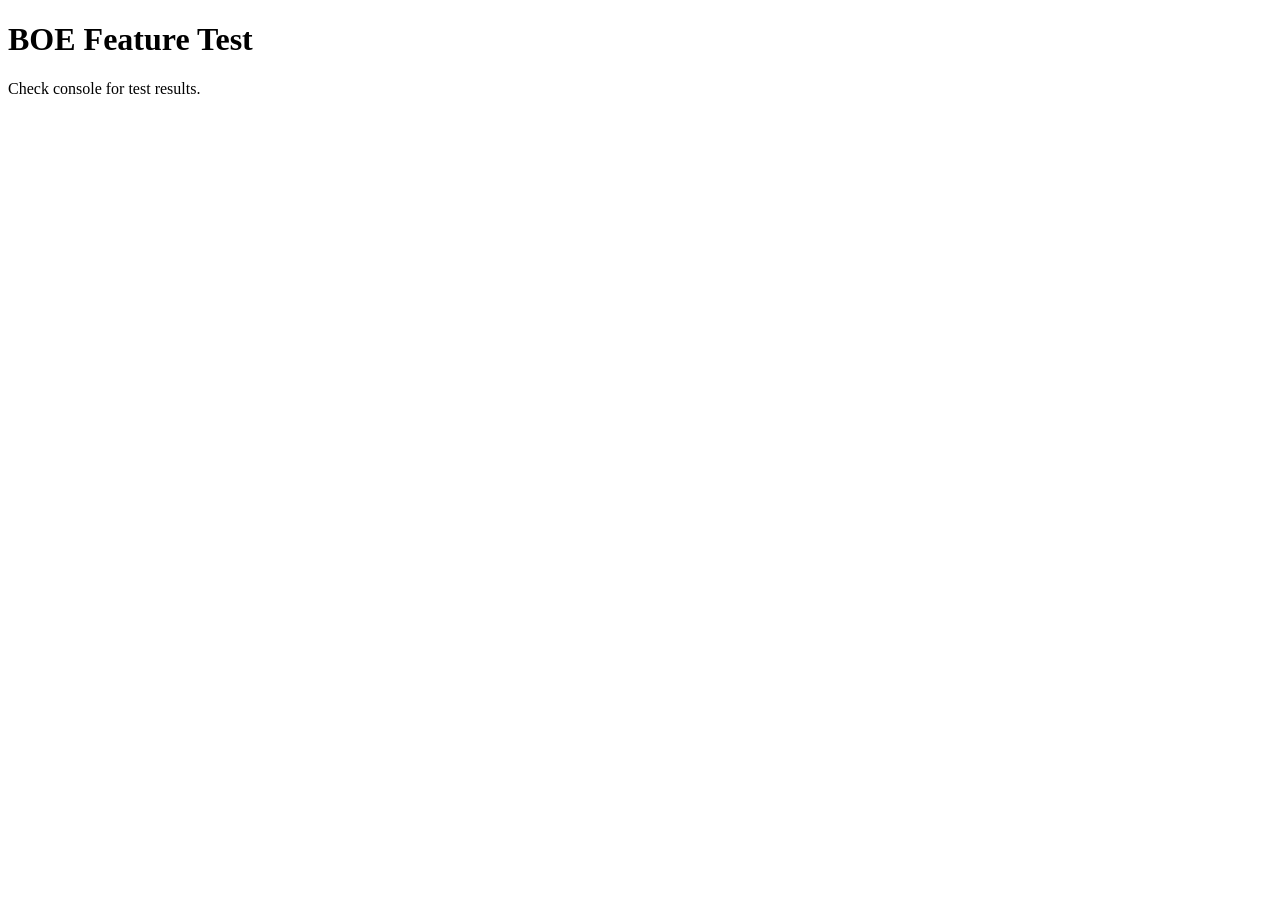
<file: test_boe_feature.html>
<!DOCTYPE html>
<html>
<head>
    <title>Test BOE Feature</title>
    <script>
        // Test the BOE feature functionality
        function testBOEFeature() {
            console.log('Testing BOE feature...');
            
            // Test 1: Check if functions are defined
            console.assert(typeof showNameInputForNewUser === 'function', 'showNameInputForNewUser function should be defined');
            console.assert(typeof saveNewUserName === 'function', 'saveNewUserName function should be defined');
            
            // Test 2: Test saving and retrieving from localStorage
            const testLocation = 'Test Branch';
            const testName = 'John Doe';
            const testUser = {
                id: 'temp-' + Date.now(),
                name: testName,
                role: 'BOE',
                location: testLocation,
                emp_id: 'TEMP-' + Math.floor(Math.random() * 10000)
            };
            
            // Save to localStorage
            localStorage.setItem('temp_boe_user_' + testLocation, JSON.stringify(testUser));
            
            // Retrieve from localStorage
            const savedUser = localStorage.getItem('temp_boe_user_' + testLocation);
            console.assert(savedUser !== null, 'User should be saved in localStorage');
            
            const parsedUser = JSON.parse(savedUser);
            console.assert(parsedUser.name === testName, 'Saved name should match');
            console.assert(parsedUser.location === testLocation, 'Saved location should match');
            
            // Clean up
            localStorage.removeItem('temp_boe_user_' + testLocation);
            
            console.log('All tests passed!');
        }
        
        // Run tests when page loads
        window.onload = testBOEFeature;
    </script>
</head>
<body>
    <h1>BOE Feature Test</h1>
    <p>Check console for test results.</p>
</body>
</html>
</file>
